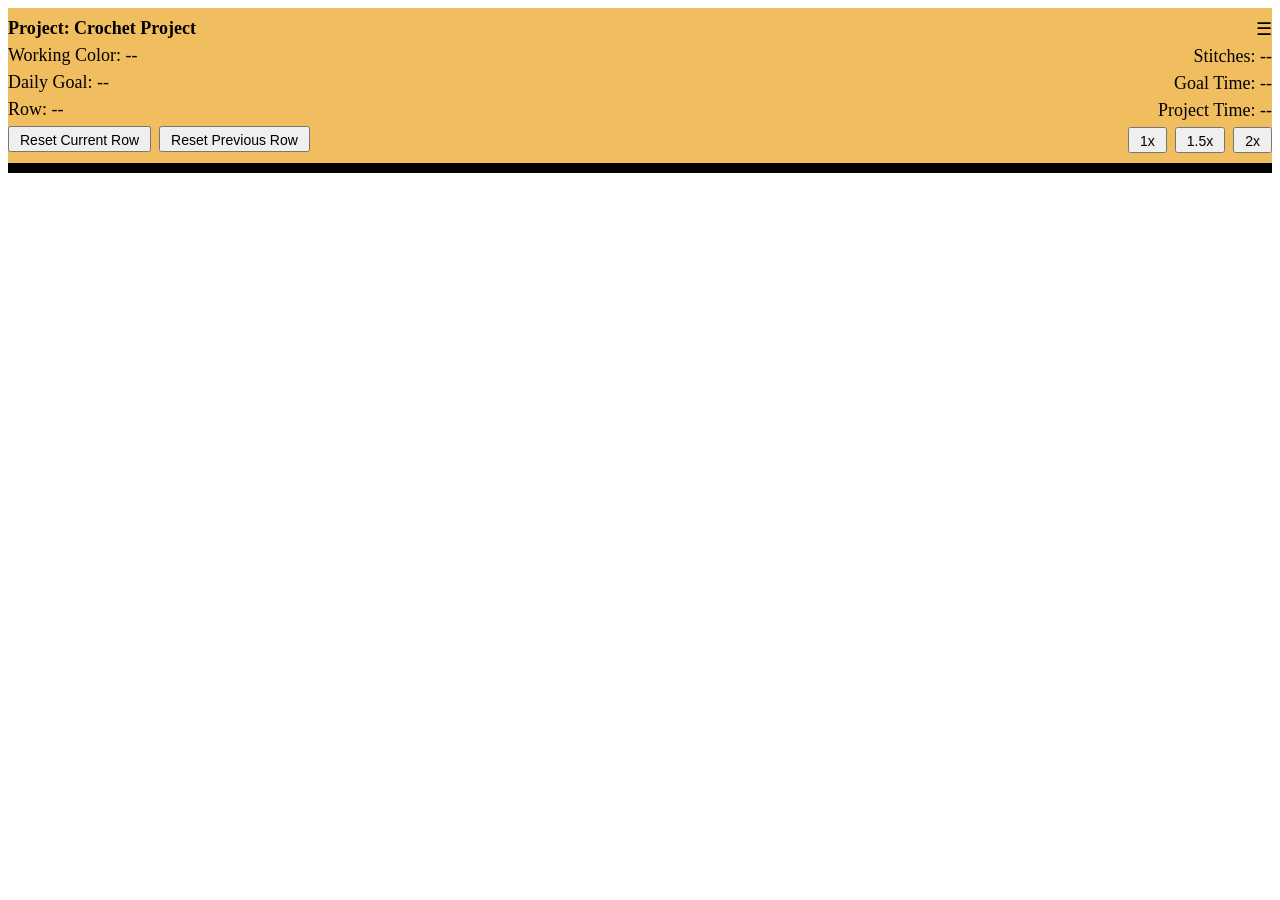
<file: index.html>
<head>
<meta charset="UTF-8">
<title>Mosaic Crochet Tracker</title>

<link rel="stylesheet" href="style.css">

</head>

<body>

<div id="dashboard">

<div id="dashLeft">
<div id="dashProject">Crochet Project</div>
<div id="dashColor"></div>
<div id="dashGoal"></div>
<div id="dashRow"></div>

<div id="dashResetButtons">
<button onclick="resetRow(currentRow)">Reset Current Row</button>
<button onclick="resetPreviousRow()">Reset Previous Row</button>
</div>

</div>


<div id="dashRight">

<div id="dashMenu">☰</div>
<div id="dashStitches"></div>
<div id="dashGoalTime"></div>
<div id="dashProjectTime"></div>

<div id="dashZoomButtons">
<button onclick="setZoom(1)">1x</button>
<button onclick="setZoom(1.5)">1.5x</button>
<button onclick="setZoom(2)">2x</button>
</div>

</div>

</div>

<div id="tracker"></div>

<script src="app.js"></script>

</body>
</file>
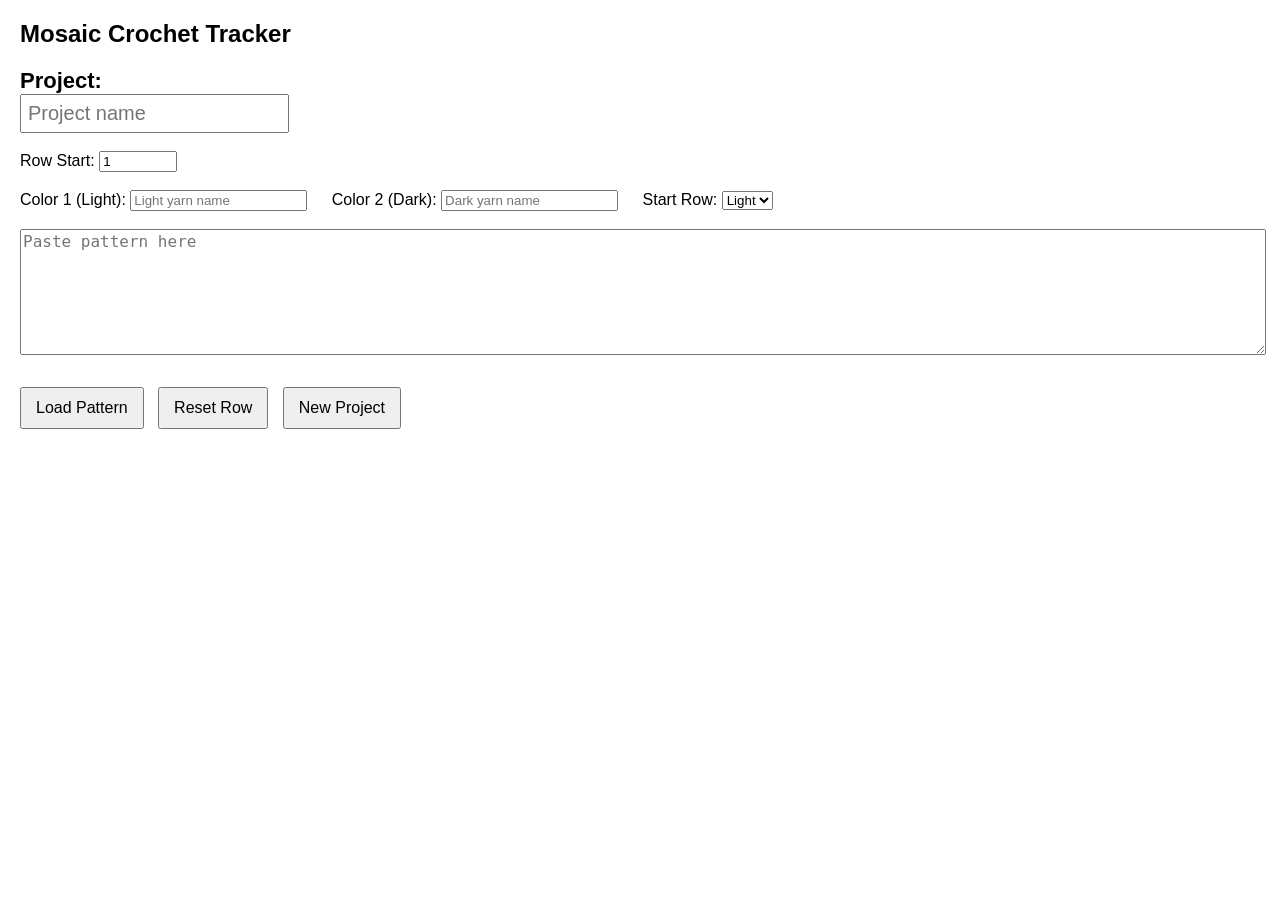
<file: Index.html>
<!DOCTYPE html>
<html>

<head>
<meta charset="UTF-8">
<title>Mosaic Crochet Tracker</title>

<style>

body{
font-family:Arial, sans-serif;
margin:20px;
max-width:100%;
overflow-x:hidden;
}

textarea{
width:100%;
height:120px;
font-size:16px;
}

.steps{
display:flex;
flex-wrap:wrap;
gap:10px;
}

.step{
border:1px solid black;
padding:12px 16px;
cursor:pointer;
font-weight:bold;
font-size:18px;
background:white;
}

.done{
opacity:.35;
}

.current{
background:#fff3a0;
}

.row-small{
opacity:.4;
font-size:14px;
margin-top:10px;
}

.row{
margin-top:20px;
}

button{
padding:10px 14px;
font-size:16px;
margin-top:10px;
margin-right:10px;
}

</style>

</head>

<body>

<h2>Mosaic Crochet Tracker</h2>
<label style="font-size:22px; font-weight:bold;">Project:</label><br>
<input id="projectName" type="text" placeholder="Project name" oninput="saveProgress()" style="font-size:20px; padding:6px;"><br><br>

<label>Row Start:</label>
<input id="rowStart" type="number" value="1" style="width:70px;" oninput="saveProgress()">
<br><br>

<label>Color 1 (Light):</label>
<input id="color1" type="text" placeholder="Light yarn name" oninput="saveProgress()">

<label style="margin-left:20px;">Color 2 (Dark):</label>
<input id="color2" type="text" placeholder="Dark yarn name" oninput="saveProgress()">

<label style="margin-left:20px;">Start Row:</label>
<select id="startColor" onchange="saveProgress()">
<option value="light">Light</option>
<option value="dark">Dark</option>
</select>

<br><br>

<textarea id="patternInput" placeholder="Paste pattern here"></textarea>
<br><br>

<button id="loadButton" onclick="parsePattern()">Load Pattern</button>
<button onclick="resetRow(currentRow)">Reset Row</button>
<button onclick="clearProject()">New Project</button>

<div id="tracker"></div>

<script>

let rows = []
let currentRow = 0

function saveProgress(){

localStorage.setItem("mosaic_rows", JSON.stringify(rows))
localStorage.setItem("mosaic_currentRow", currentRow)
localStorage.setItem("mosaic_projectName", document.getElementById("projectName").value)
localStorage.setItem("mosaic_rowStart", document.getElementById("rowStart").value)
localStorage.setItem("mosaic_color1", document.getElementById("color1").value)
localStorage.setItem("mosaic_color2", document.getElementById("color2").value)
localStorage.setItem("mosaic_startColor", document.getElementById("startColor").value)

}

function loadProgress(){

const savedRows = localStorage.getItem("mosaic_rows")
const savedRow = localStorage.getItem("mosaic_currentRow")

if(savedRows){
rows = JSON.parse(savedRows)
currentRow = parseInt(savedRow) || 0
document.getElementById("loadButton").disabled = true
document.getElementById("projectName").value = localStorage.getItem("mosaic_projectName") || ""
document.getElementById("color1").value = localStorage.getItem("mosaic_color1") || ""
document.getElementById("color2").value = localStorage.getItem("mosaic_color2") || ""
document.getElementById("startColor").value =
localStorage.getItem("mosaic_startColor") || " light"
document.getElementById("rowStart").value =
localStorage.getItem("mosaic_rowStart") || 1 

render()


}
}
function parsePattern(){

const text = document.getElementById("patternInput").value

rows = []
let current = []

const lines = text.split("\n")

lines.forEach(line => {

line = line.trim()

if(line === "") return

// detect new row label
if(/^row\s*\d+/i.test(line) || /^\d+\s/.test(line)){

if(current.length > 0){
rows.push(current)
current = []
}

// remove row label
line = line.replace(/^row\s*\d+[:.]?\s*/i,"")
line = line.replace(/^\d+[:.]?\s*/,"")

}

// split stitches
line.split(",").forEach(part => {

const stitch = part.trim()

if(stitch !== ""){
current.push({
text: stitch,
done: false
})
}

})

})

if(current.length > 0){
rows.push(current)
}

currentRow = 0
saveProgress()
render()

document.getElementById("loadButton").disabled = true

}

function toggle(rowIndex, stepIndex){

// block future rows
if(rowIndex > currentRow) return

// enforce order only for current row
if(rowIndex === currentRow){

const next = rows[rowIndex].findIndex(s => !s.done)

if(stepIndex > next) return

}

// toggle stitch
rows[rowIndex][stepIndex].done = !rows[rowIndex][stepIndex].done

// auto advance row
if(rowIndex === currentRow){

const finished = rows[rowIndex].every(s => s.done)

if(finished && currentRow < rows.length - 1){
currentRow++
}

}

saveProgress()

render()

}

function resetRow(rowIndex){

rows[rowIndex].forEach(s => s.done = false)

currentRow = rowIndex

saveProgress()

render()

}

function clearProject(){

localStorage.removeItem("mosaic_rows")
localStorage.removeItem("mosaic_currentRow")
localStorage.removeItem("mosaic_projectName")
localStorage.removeItem("mosaic_rowStart")

rows = []
currentRow = 0

document.getElementById("patternInput").value = ""
document.getElementById("projectName").value = ""

document.getElementById("loadButton").disabled = false

render()

}

function buildRow(rowIndex, small=false){

if(rowIndex < 0 || rowIndex >= rows.length) return null

const container = document.createElement("div")
container.className = small ? "row-small" : "row"

const steps = document.createElement("div")
steps.className = "steps"

rows[rowIndex].forEach((seg,i)=>{

const step = document.createElement("div")

step.className = "step"

if(seg.done) step.classList.add("done")

if(!small && !seg.done &&
i === rows[rowIndex].findIndex(s=>!s.done)){
step.classList.add("current")
}

step.innerText = seg.text

step.onclick = () => toggle(rowIndex,i)

steps.appendChild(step)

})

container.appendChild(steps)

return container

}

function render(){

const tracker = document.getElementById("tracker")

tracker.innerHTML = ""

if(rows.length === 0) return

const prev = buildRow(currentRow-1,true)
if(prev) tracker.appendChild(prev)

const colorLine = document.createElement("div")

const color1 = document.getElementById("color1").value || "Color 1"
const color2 = document.getElementById("color2").value || "Color 2"

const workingColor = (currentRow % 2 === 0) ? color1 : color2

colorLine.style.fontSize = "18px"
colorLine.style.fontWeight = "bold"
colorLine.style.marginTop = "10px"

colorLine.innerText = `Working Color: ${workingColor}`

tracker.appendChild(colorLine)

const title = document.createElement("h3")
const rowStart = parseInt(document.getElementById("rowStart").value) || 1
const actualRow = rowStart + currentRow

title.innerText = `Row ${actualRow}`
title.style.fontSize = "28px"
title.style.fontWeight = "bold" 
tracker.appendChild(title)

const current = buildRow(currentRow,false)

const start = document.getElementById("startColor").value
const isLightRow = (currentRow % 2 === 0)

const tint =
(start === "light")
  ? (isLightRow ? "#ffffff" : "#dcecff")
  : (isLightRow ? "#dcecff" : "#ffffff")

current.style.backgroundColor = tint
current.style.padding = "10px"
current.style.borderRadius = "6px"

tracker.appendChild(current)

const next = buildRow(currentRow+1,true)
if(next) tracker.appendChild(next)

}

document.addEventListener("DOMContentLoaded", loadProgress)

</script>

</body>

</html>
</file>
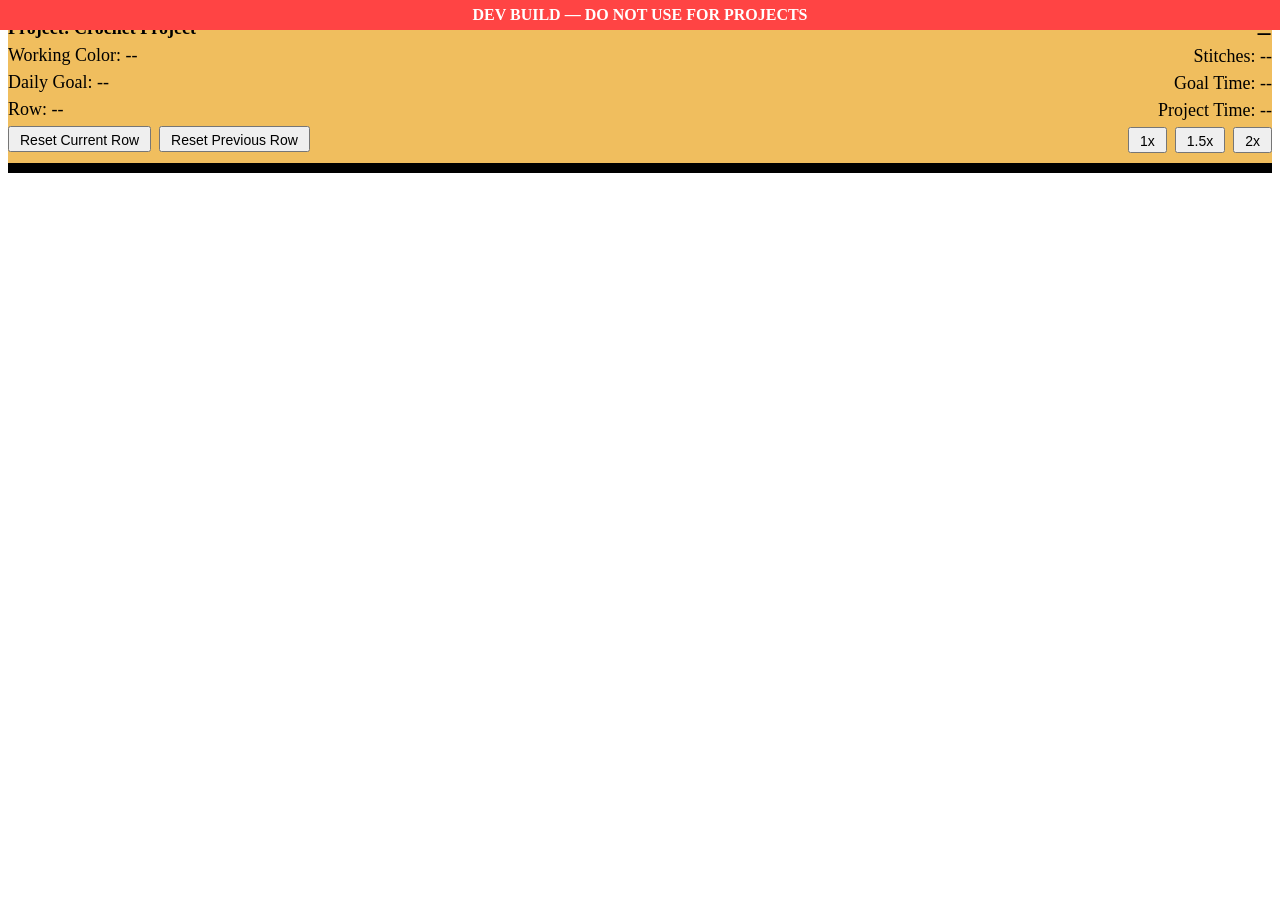
<file: dev/index.html>
<!DOCTYPE html>
<html>

<head>
<meta charset="UTF-8">
<title>Mosaic Crochet Tracker</title>

<link rel="stylesheet" href="../style.css">

</head>

<body>

<div style="
position:fixed;
top:0;
left:0;
right:0;
background:#ff4444;
color:white;
text-align:center;
padding:6px;
font-weight:bold;
z-index:9999;
">
DEV BUILD — DO NOT USE FOR PROJECTS
</div>

<div id="dashboard">

<div id="dashLeft">

<div id="dashProject">Crochet Project</div>
<div id="dashColor"></div>
<div id="dashGoal"></div>
<div id="dashRow"></div>

<div id="dashResetButtons">
<button onclick="resetRow(currentRow)">Reset Current Row</button>
<button onclick="resetPreviousRow()">Reset Previous Row</button>
</div>

</div>


<div id="dashRight">

<div id="dashMenu">☰</div>
<div id="dashStitches"></div>
<div id="dashGoalTime"></div>
<div id="dashProjectTime"></div>

<div id="dashZoomButtons">
<button onclick="setZoom(1)">1x</button>
<button onclick="setZoom(1.5)">1.5x</button>
<button onclick="setZoom(2)">2x</button>
</div>

</div>

</div>

<div id="tracker"></div>

<script src="../app.js"></script>

</body>

</html>
</file>
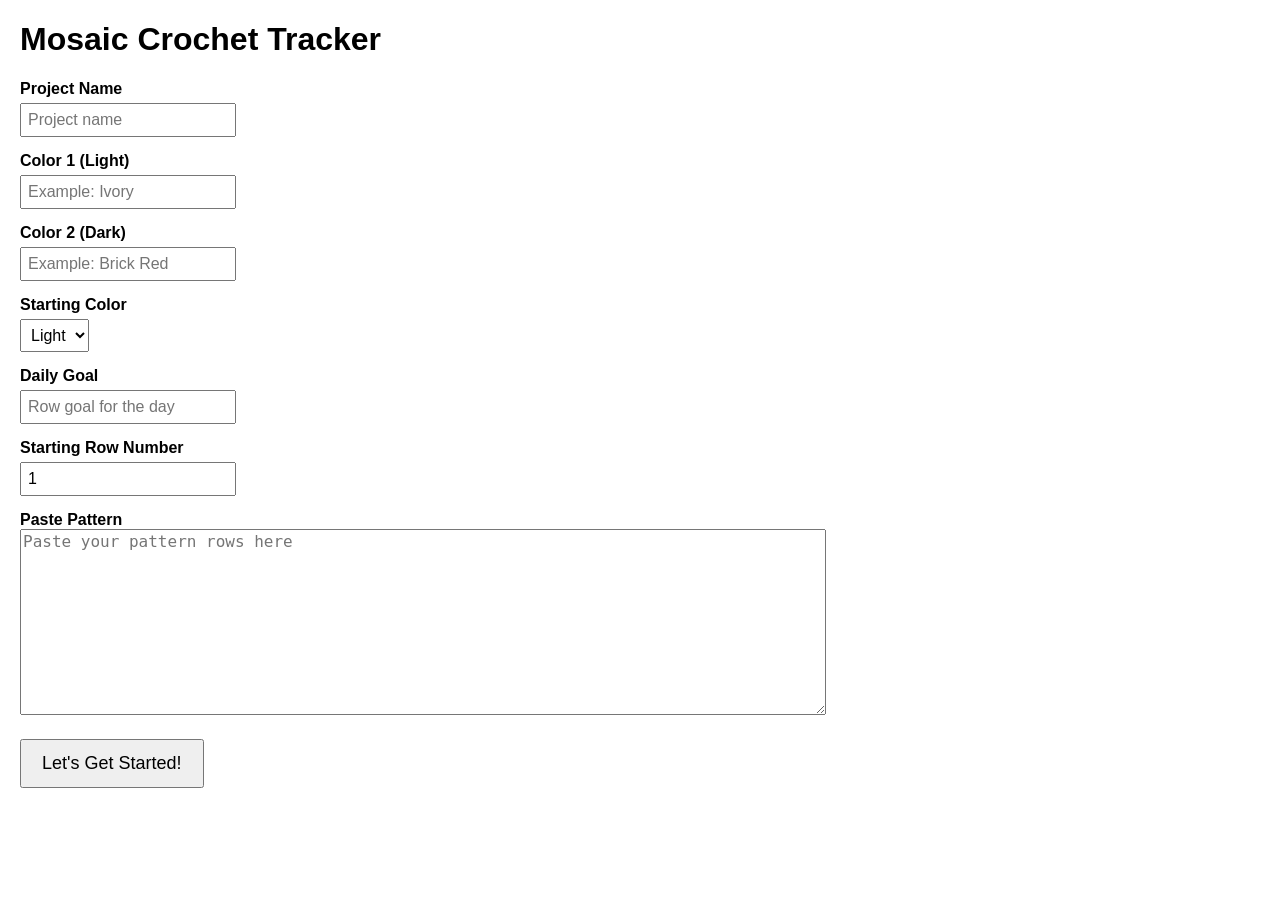
<file: setup.html>
<!DOCTYPE html>
<html>

<head>
<meta charset="UTF-8">
<title>Mosaic Crochet Tracker – Setup</title>

<style>

body{
font-family:Arial, sans-serif;
margin:20px;
max-width:800px;
}

h1{
font-size:32px;
}

label{
font-weight:bold;
display:block;
margin-top:15px;
}

textarea{
width:100%;
height:180px;
font-size:16px;
}

input, select{
font-size:16px;
padding:6px;
margin-top:5px;
}

button{
font-size:18px;
padding:12px 20px;
margin-top:20px;
cursor:pointer;
}

</style>

</head>

<body>

<h1>Mosaic Crochet Tracker</h1>

<label>Project Name</label>
<input id="projectName" type="text" placeholder="Project name">

<label>Color 1 (Light)</label>
<input id="color1" type="text" placeholder="Example: Ivory">

<label>Color 2 (Dark)</label>
<input id="color2" type="text" placeholder="Example: Brick Red">

<label>Starting Color</label>
<select id="startColor">
<option value="light">Light</option>
<option value="dark">Dark</option>
</select>

<label>Daily Goal</label>
<input id="dailyGoal" type="text" placeholder="Row goal for the day">
  
<label>Starting Row Number</label>
<input id="rowStart" type="number" value="1">

<label>Paste Pattern</label>
<textarea id="patternInput" placeholder="Paste your pattern rows here"></textarea>

<br>

<button onclick="startProject()">Let's Get Started!</button>

<script>

function startProject(){

const projectName = document.getElementById("projectName").value
const color1 = document.getElementById("color1").value
const color2 = document.getElementById("color2").value
const startColor = document.getElementById("startColor").value
const dailyGoal = document.getElementById("dailyGoal").value
const rowStart = document.getElementById("rowStart").value
const pattern = document.getElementById("patternInput").value

localStorage.setItem("mosaic_projectName", projectName)
localStorage.setItem("mosaic_color1", color1)
localStorage.setItem("mosaic_color2", color2)
localStorage.setItem("mosaic_startColor", startColor)
localStorage.setItem("mosaic_dailyGoal", dailyGoal)
localStorage.setItem("mosaic_rowStart", rowStart)
localStorage.setItem("mosaic_patternText", pattern)
localStorage.setItem("mosaic_newPattern","true")
  
window.location.href = "index.html"

}

</script>

</body>

</html>
</file>
<file: style.css>
/* rebuild */
#dashboard{
background:red;
}
{
font-family:Arial,sans-serif;
margin:20px;
max-width:100%;
overflow-x:hidden;
zoom:2;
}

/* DASHBOARD */

#dashboard{
position:sticky;
top:0;
z-index:1000;

display:flex;
justify-content:space-between;
align-items:flex-start;

padding:10px 0;
background:#F0BE5E;
border-bottom:10px solid black;

font-size:18px;
}

/* LEFT COLUMN */

#dashLeft{
display:flex;
flex-direction:column;
gap:6px;
}

/* RIGHT COLUMN */

#dashRight{
display:flex;
flex-direction:column;
gap:6px;
align-items:flex-end;
text-align:right;
}

/* PROJECT TITLE */

#dashProject{
font-weight:bold;
}

/* BUTTON ROWS */

#dashResetButtons,
#dashZoomButtons{
display:flex;
gap:8px;
}

/* BUTTON SIZE */

#dashResetButtons button,
#dashZoomButtons button{
height:26px;
padding:4px 10px;
font-size:14px;
margin:0;
}

/* tracker */

.steps{
display:flex;
flex-wrap:wrap;
gap:10px;
}

.step{
border:1px solid black;
padding:12px 16px;
cursor:pointer;
font-weight:bold;
font-size:18px;
background:white;
}

.done{
opacity:.35;
}

.current{
background:#fff3a0;
}

.row-small{
opacity:.4;
font-size:14px;
margin-top:10px;
}

.row{
margin-top:20px;
}
</file>
